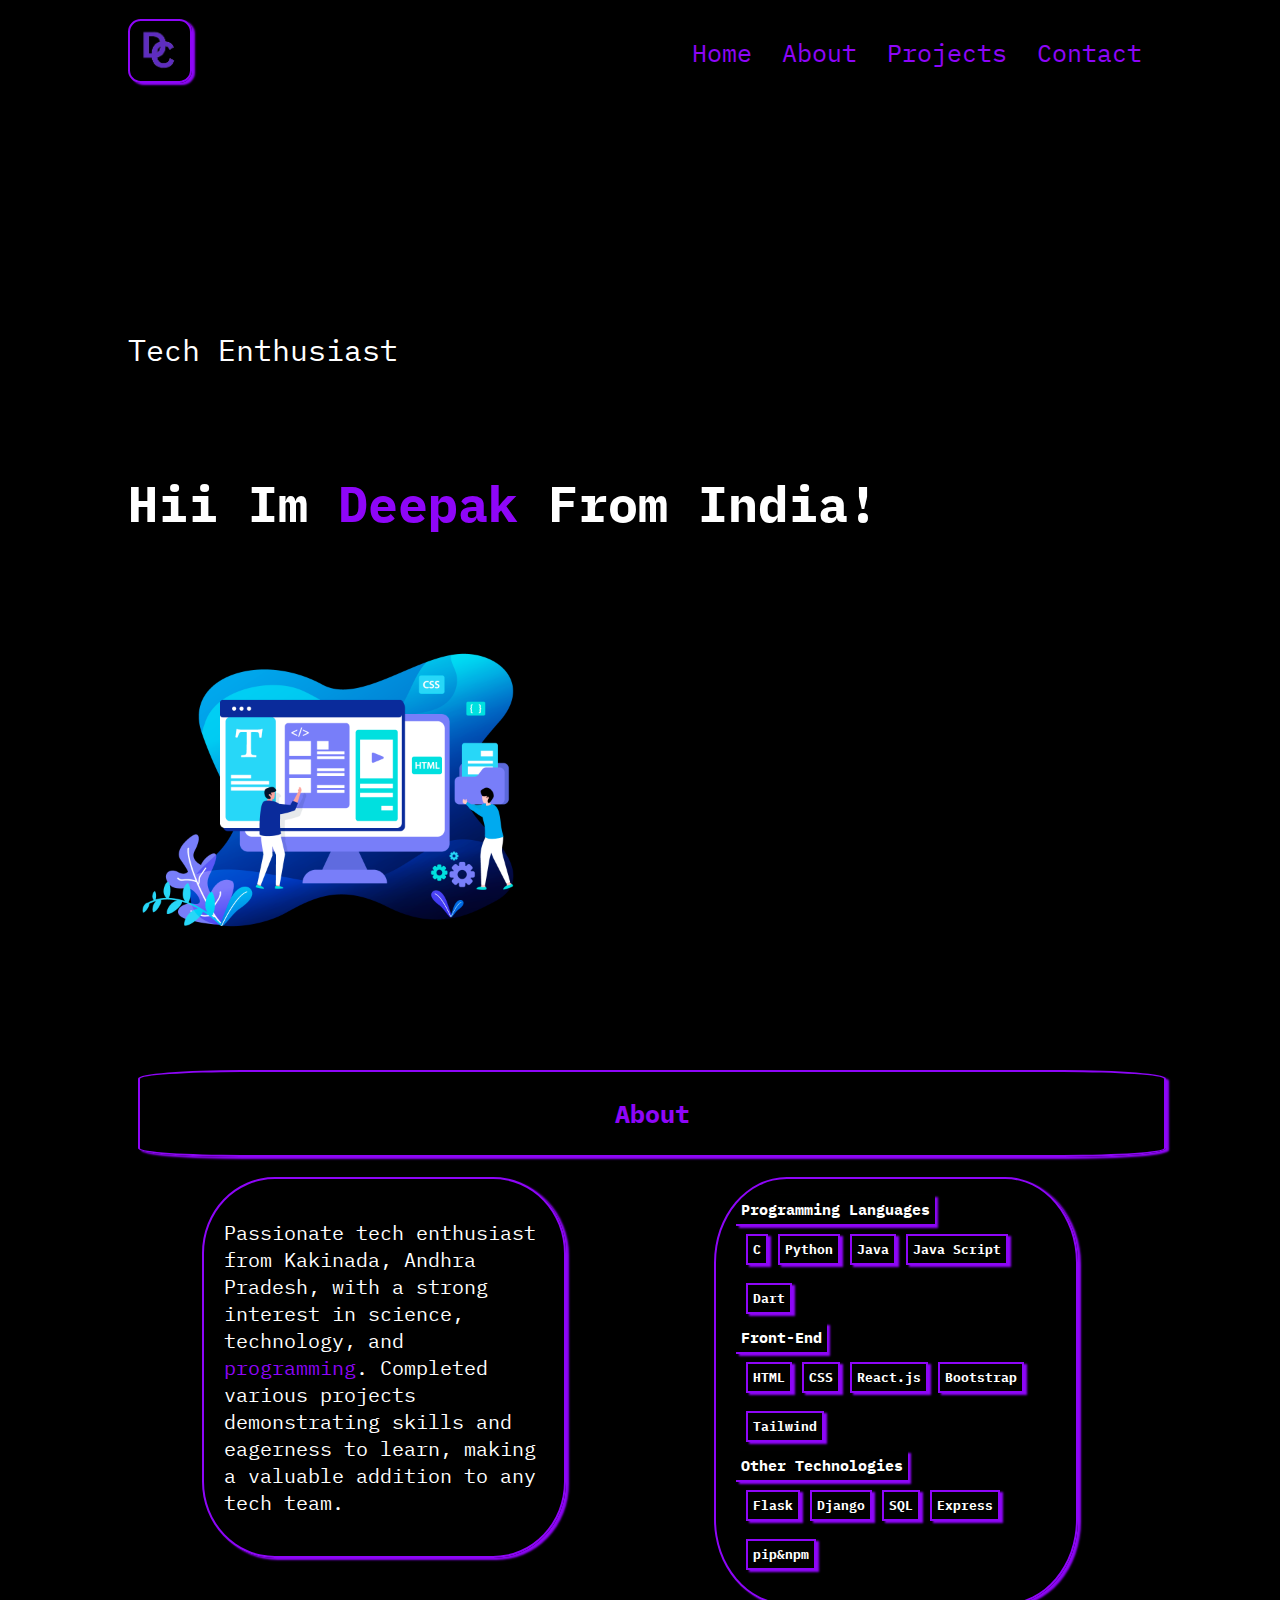
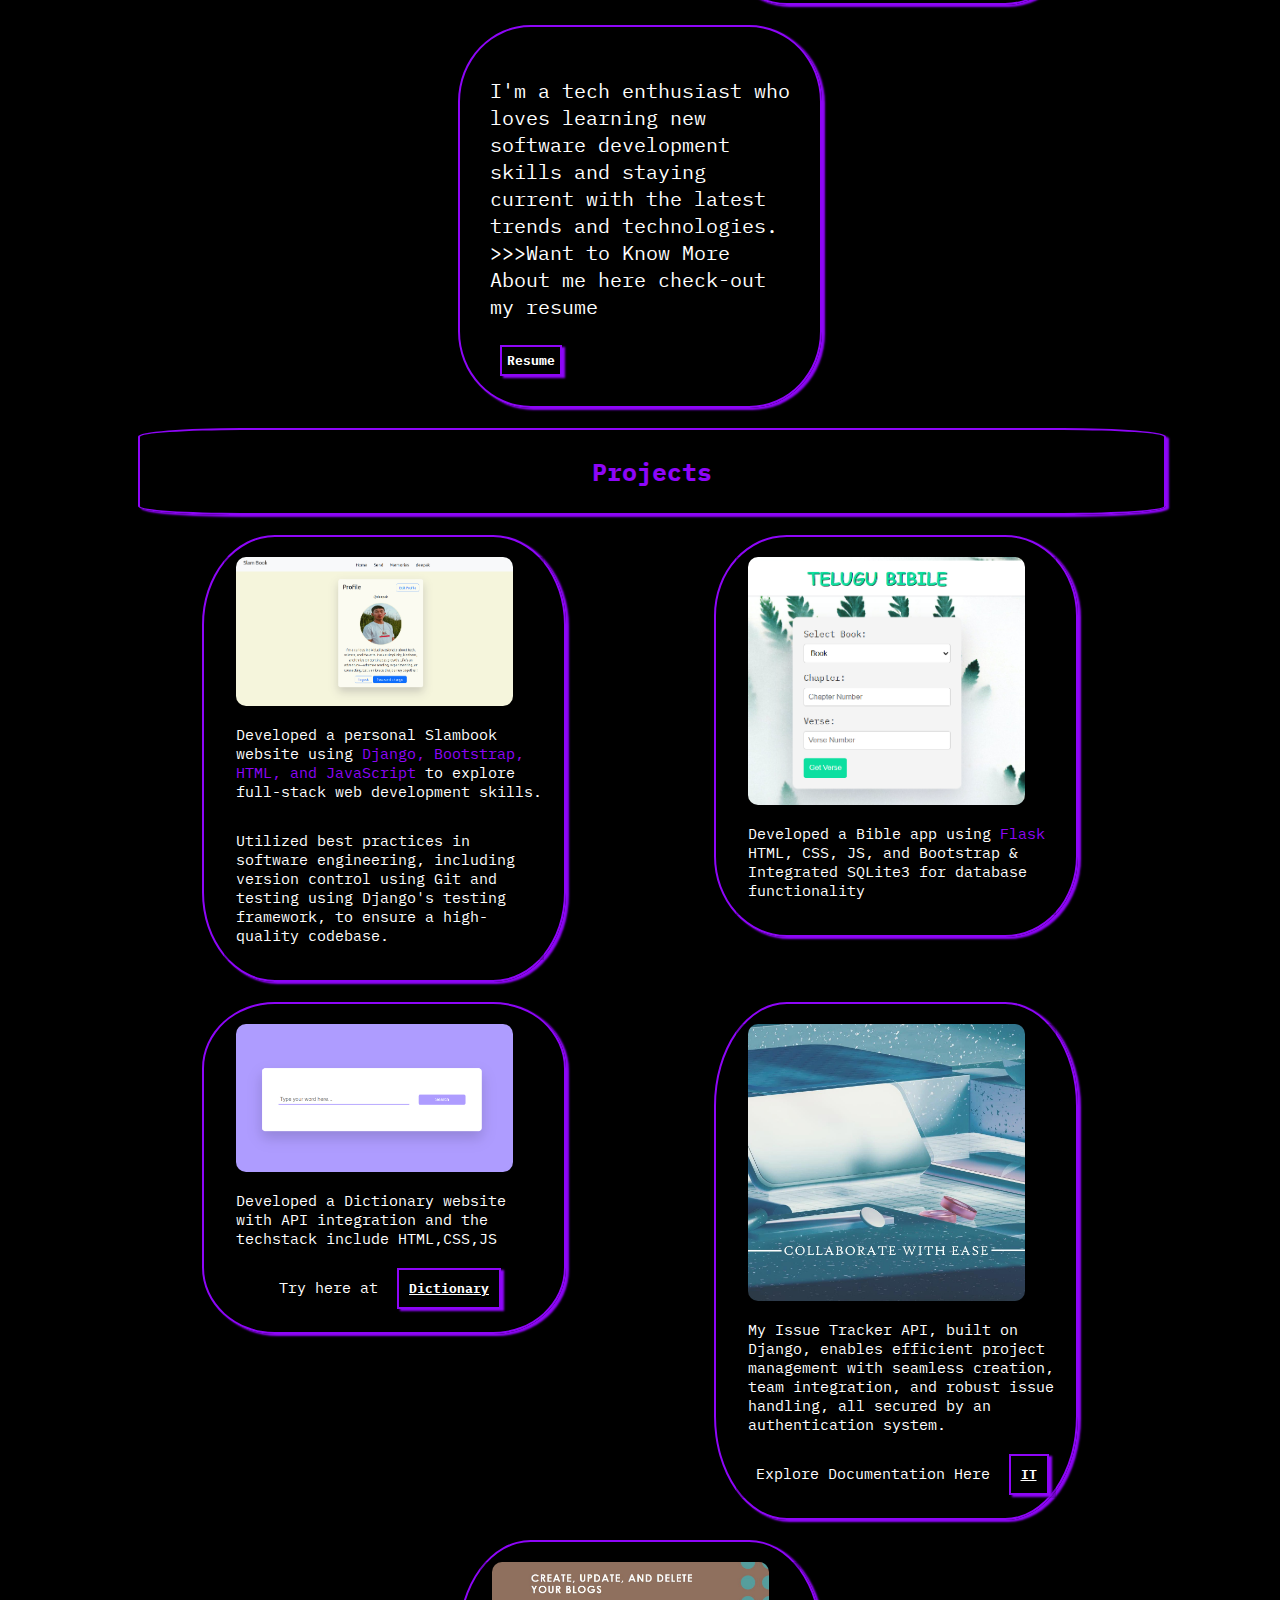
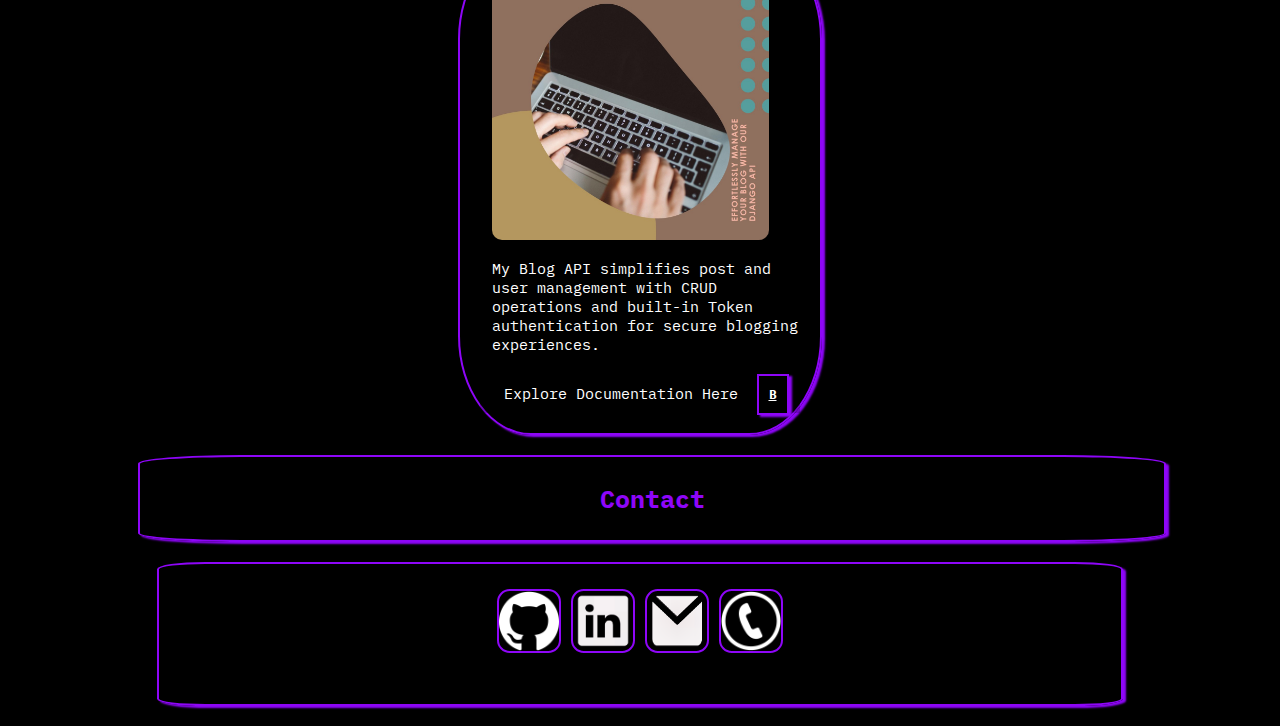
<file: index.html>
<!DOCTYPE html>
<html lang="en">
<head>
    <meta charset="UTF-8">
    <link rel="stylesheet" href="styles.css">
    <meta name="viewport" content="width=device-width, initial-scale=1.0">
    <link rel="stylesheet" href="https://fonts.googleapis.com/css2?family=IBM+Plex+Mono&display=swap">
    <title>Portfolio</title>
</head>
<body>
    <div id="header" id="home" >
        <div class="container">
            <nav>
                <a  class="logo" href="#"><img src="imgs/logo.png"></a>
                <ul>
                    <li><a href="#home">Home</a></li>
                    <li><a href="#about">About</a></li>
                    <li><a href="#project">Projects</a></li>
                    <li><a href="#contact">Contact</a></li>
                </ul>
            </nav>
            <div style="display:flex; flex-wrap: wrap; margin-bottom: 80px;">
                <div class="header-text" >
                    <p>Tech Enthusiast</p>
                    <br/>
                    <h1>Hii Im <span>Deepak</span> From India!</h1> 
                </div>
                <div style=" display:block; align-items:center;">
                    <img src="imgs/web dev.png" style="max-width:400px; float: right; margin-top: 20px;">
                </div>
            </div>
            <div  id=about style="display: flex; width:100%;height:fit-content;
             background-color:transparent ;color:#8E06F8; justify-content: center; margin:10px; border:2px solid #8E06F8;
              border-radius:10% ;box-shadow: 3px 2px 2px #8E06F8;">
                <h3 style="font-size:25px;font-weight: bold;">About</h3>
            </div>
            <div  style="display:flex; flex-wrap:wrap; width:100%; justify-content: space-around;">
                    <div class="content" style="display: flex;justify-content: center;">
                        <div>
                            <p style="font-size: 20px; color:white;">
                                Passionate tech enthusiast from Kakinada, Andhra Pradesh, 
                                with a strong interest in science, technology, and <span style="color:#8E06F8">programming</span>. 
                                Completed various projects demonstrating skills and eagerness to 
                                learn, making a valuable addition to any tech team.
                            </p>
                        </div>
                    </div>
                    <div class="content">
                        <span class="skill-head">Programming Languages</span>
                        <div style="display:flex; margin-top:10px; flex-wrap: wrap;">
                            <p class="skill">C</p>
                            <p class="skill">Python</p>
                            <p class="skill">Java</p>
                            <p class="skill">Java Script</p>
                            <p class="skill">Dart</p>
                        </div>
                        <span class="skill-head">Front-End</span>
                        <div style="display:flex; margin-top:10px; flex-wrap: wrap;">
                            <p class="skill">HTML</p>
                            <p class="skill">CSS</p>
                            <p class="skill">React.js</p>
                            <p class="skill">Bootstrap</p>
                            <p class="skill">Tailwind</p>
                        </div>
                        <span class="skill-head">Other Technologies</span>
                        <div style="display:flex; margin-top:10px; flex-wrap: wrap;">
                            <p class="skill">Flask</p>
                            <p class="skill">Django</p>
                            <p class="skill">SQL</p>
                            <p class="skill">Express</p>
                            <p class="skill">pip&npm</p>
                        </div>
                    </div>
                    <div class="content">
                        <div style="display:flex;margin:10px;flex-wrap:wrap; align-items: center;">
                            <p style="font-size: 20px; color:white;" >
                                I'm a tech enthusiast who loves learning new software development 
                                skills and staying current with the latest trends and technologies.  
                                >>>Want to Know More About me here check-out my resume</p>
                            <a href="imgs/Resume.pdf" class="skill" Style="text-decoration: none;">Resume </a>
                        </div>
                    </div>
            </div>
            <div  id=project style="display: flex; width:100%;height:fit-content;
            background-color:transparent;color:#8E06F8; justify-content: center; margin:10px;border:2px solid #8E06F8;
             border-radius:10%;box-shadow: 3px 2px 2px #8E06F8;">
               <h3 style="font-size:25px;font-weight: bold;">Projects</h3>
           </div>
            <div  style="display:flex; flex-wrap:wrap; width:100%; justify-content: space-around;">
                <div class="content">
                    <div style="display: flex;flex-direction: column;padding-left: 12px; justify-content:center; align-items: center; background-color:rgba(0,0,0,0.2)">
                        <a href="https://github.com/Deepak3168/slam_book"><img src="imgs/slambook.png" style="width:90%; border:none; border-radius:10px"></a>
                        <p style="color:white; justify-self: center; font-size: 15px">Developed a personal Slambook website using <span style="color:#8E06F8">Django, Bootstrap, HTML, and JavaScript </span> to explore full-stack web
                            development skills.</p>
                            <p style="color:white; justify-self: center; font-size: 15px;">Utilized best practices in software engineering, including version control using Git and testing using Django's
                                testing framework, to ensure a high-quality codebase.</p>

                        
                    </div>
                </div>
                <div class="content">
                    <div style="display: flex;flex-direction: column;padding-left: 12px; justify-content:center; align-items: center; background-color:rgba(0,0,0,0.2)">
                        <a href="https://github.com/Deepak3168/bible"><img src="imgs/bible.png" style="width:90%; border:none; border-radius:10px"></a>
                        <p style="color:white; justify-self: center; font-size: 15px">Developed a Bible app using <span style="color:#8E06F8">Flask</span> HTML, CSS, JS, and Bootstrap 
                            & Integrated SQLite3 for database functionality</p>
                    </div>
                </div>
                <div class="content">
                    <div style="display: flex;flex-direction: column;padding-left: 12px; justify-content: center; align-items: center; background-color:rgba(0,0,0,0.2)">
                        <a href="https://github.com/Deepak3168/Dictionary"><img src="imgs/Dictionary.png" style="width:90%; border:none; border-radius:10px"></a>
                        <p style="color:white; justify-self: center; font-size: 15px;"> Developed a Dictionary website with API integration and the techstack include HTML,CSS,JS</p>
                        <p style="color:white; justify-self: center; font-size: 15px;">Try here at <a href="https://deepak3168.github.io/Dictionary/" class="skill" style="padding: 10px;">Dictionary</a></p>
                    </div>
                </div>
                <div class="content">
                    <div style="display: flex;flex-direction: column;padding-left: 12px; justify-content: center; align-items: center; background-color:rgba(0,0,0,0.2)">
                        <a href="https://github.com/Deepak3168/Issuetracker-API"><img src="imgs/Issue.jpeg" style="width:90%; border:none; border-radius:10px"></a>
                        <p style="color:white; justify-self: center; font-size: 15px;">My Issue Tracker API, built on Django, enables efficient project management with seamless creation, team integration, and robust issue handling, all secured by an authentication system.</p>
                        <p style="color:white; justify-self: center; font-size: 15px;">Explore Documentation Here <a href="https://vendor-management-system-dwtp.onrender.com/api/swagger/" class="skill" style="margin-top:8px; padding: 10px;">IT</a></p>
                    </div>
                </div>
                <div class="content">
                    <div style="display: flex;flex-direction: column;padding-left: 12px; justify-content: center; align-items: center; background-color:rgba(0,0,0,0.2)">
                        <a href="https://github.com/Deepak3168/Blog-API"><img src="imgs/Blog.jpeg" style="width:90%; border:none; border-radius:10px"></a>
                        <p style="color:white; justify-self: center; font-size: 15px;">My Blog API simplifies post and user management with CRUD operations and built-in Token authentication for secure blogging experiences.</p>
                        <p style="color:white; justify-self: center; font-size: 15px; margin-bottom: 10px;">Explore Documentation Here <a href="https://blogapi-1-uxcd.onrender.com/swagger/" class="skill" style="margin-top:18px; padding: 10px;">B</a></p>
                    </div>
                </div>
            </div>
            <div  id=contact style="display: flex; width:100%;height:fit-content;
            background-color:transparent;color:#8E06F8; justify-content: center; margin:10px;border:2px solid #8E06F8;
             border-radius:10%;box-shadow: 3px 2px 2px #8E06F8;">
               <h3 style="font-size:25px;font-weight: bold;">Contact</h3>
           </div>
           <div style="display: flex;justify-content: center;">
                <div class="content-contact" >
                        <div style="display:flex; flex-direction: row;  justify-content: center;">
                            <a href="https://github.com/Deepak3168"><img  class="contacticon" src="imgs/Github.png"></a>
                            <a href="https://www.linkedin.com/in/deepakootala"><img class="contacticon" src="imgs/linkedin.png"></a>
                            <a href="mailto:ootaladeepak128@gmail.com"><img  class="contacticon" src="imgs/mail.png"></a>
                            <a href="tel:+919131043168"><img  class="contacticon" src="imgs/phone.png"></a>
                        </div>
                    </div>
            </div>
</body>
</html>
</file>
<file: styles.css>
body {
    margin: 0;
    padding: 0;
    font-family: 'Arial', sans-serif;
    transition: background-color 0.3s, color 0.3s;
    font-family: 'IBM Plex Mono', monospace;
    background-color:black;
    color:white;
}
#header{
    width:100%;
    height:100vh;
}
.container{
    padding: 10px 10%;
}
.logo img{
    width:60px;
    height: 60px;
    border: 2px solid #8E06F8;
    border-radius: 20%;
    box-shadow: 3px 2px 2px #8E06F8;

}
nav {
    display:flex;
    align-items: center;
    justify-content: space-between;
    flex-wrap: wrap;
}
nav ul li {
    display:inline-block;
    list-style: none;
    margin: 10px;
}
nav ul li a {
    text-decoration: none;
    color:#8E06F8;
    font-size: 25px;
    position:relative;
    background-color: bla;
}
nav ul li a::after{
    content:'';
    width:0;
    height:2.5px;
    background:#C306F8;
    position:absolute;
    left:0;
    bottom:-6px;
    transition: 0.5s;
}
nav ul li a:hover::after{
    width:100%;
}
.header-text{
    display: block;
    margin-top:20%;
    color:#fff;
    font-size: 30px;
}
.header-text h1{
    font-size:50px;
}
.header-text h1 span {
    color:#8E06F8;
}
.header-text h1 span:hover{
    color:#C306F8;
}
.header-container {
    display: flex;
    flex-wrap: wrap;
    align-items: center;
    padding: 20px;
    justify-content: center;
}
.header-image {
    width: 100%;
    max-width: 800px;
    order: 1; 
    transition: box-shadow 0.3s ease;
    margin:10%;
}
.aboutcontainer{
    display:flex;
    flex-wrap: wrap;
    justify-content: center ;
    margin:50px;
}
.image-container{
    display: flex;
    justify-content: space-around;
}
.content{
    padding:20px;
    height: fit-content;
    width:320px;
    margin:10px;
    border: 2px solid #8E06F8;
    box-shadow: 3px 2px 2px #8E06F8;
    background-color:transparent;
    border-radius: 20%;
}
@media (max-width: 767px) {
    /* Navigation styles for mobile */
    nav ul {
        display: none;
        flex-direction: column;
        width: 100%;
        position: absolute;
        top: 60px;
        left: 0;
        background-color: #333;
    }

    nav ul.show {
        display: flex;
    }

    nav ul li {
        text-align: center;
        padding: 10px;
    }
    .content{
        padding:20px;
        height:fit-content;
        width:auto;
        margin:10px;
        border: 2px solid #8E06F8;
        box-shadow: 3px 2px 2px #8E06F8;
        background-color: black;
        border-radius: 20%;
    }

}

.skill-head{
    background-color: transparent;
    border-bottom:2px solid #8E06F8 ;
    box-shadow: 3px 2px 2px #8E06F8;
    color:white;
    font-size:15px;
    font-style:bold; 
    font-weight: bold; 
    padding:5px;

}
.skill{
    margin-top:5px;
    margin-left:10px;
    padding: 10px;
    max-width: fit-content;
    background-color: transparent;
    border:2px solid #8E06F8 ;
    box-shadow: 3px 2px 2px #8E06F8;
    color:white;
    font-size:13px;
    font-style:bold; 
    font-weight: bold; 
    padding:5px;  
}
.content-contact{
        padding:20px;
        height: 100px;;
        width:90%;
        border-radius: 5%;
        margin:10px;
        border: 2px solid #8E06F8;
        box-shadow: 3px 2px 2px #8E06F8;
}
.contacticon{
    width:60px;
    height: 60px;
    border: 2px solid #8E06F8;
    border-radius: 20%;
    
    margin:5px;
}
.contacticon:hover{
    box-shadow: 3px 2px 2px #8E06F8;
}
</file>
